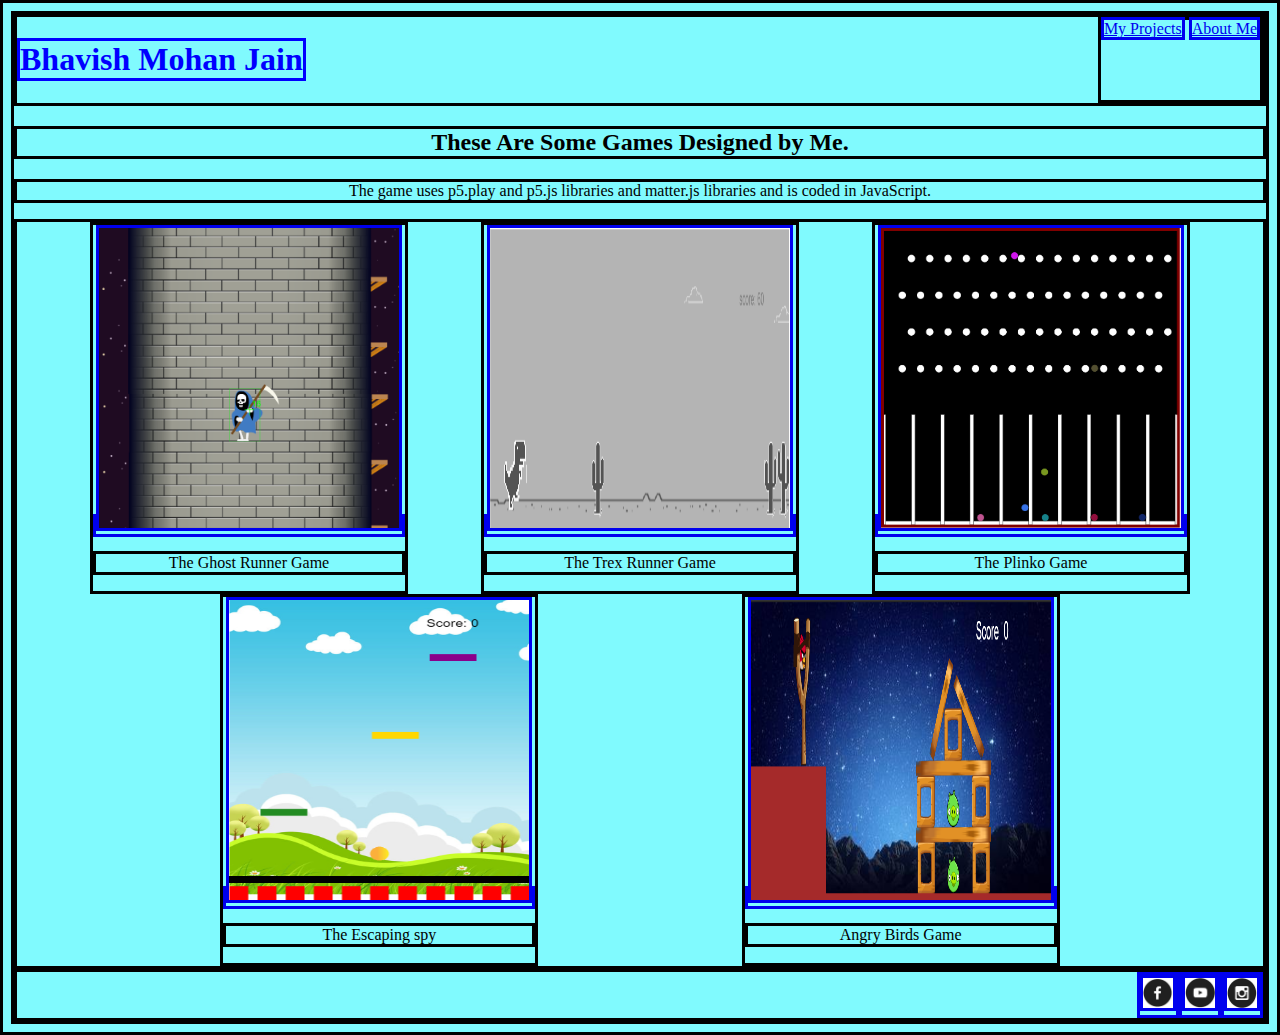
<file: index.html>
<!DOCTYPE HTML>
<html>
    <head>
        <title>Bhavish's Portfilio Page</title>
        <link rel="stylesheet" type="text/css" href="style.css" />
    </head>
    <body>
        <div class="header">
        <h1>Bhavish Mohan Jain</h1>
            <div class="menu">
                <a href="index.html">My Projects</a>
                <a href="AboutMe.html"> About Me </a>
            </div>
        </div>
        <h2>These Are Some Games Designed by Me.</h2>
        <p>The game uses p5.play and p5.js libraries and matter.js libraries and is coded in JavaScript.</p>
            <div class="grid">
                <div class="item">
                <a href="https://editor.p5js.org/bhavish_jain306/present/Fc8Q65_bQ">
                <img src="Untitled.png" width="300" height="300"/>
                </a>
            <p>The Ghost Runner Game</p>
            </div>
            <div class="item">
                <a href="https://editor.p5js.org/bhavish_jain306/present/HbrPBTHkq">
                <img src="TrexGame.png" width="300" height="300"/>
                </a>
                <p>The Trex Runner Game</p>
            </div>
            <div class="item">
                <a href="https://bhavish306.github.io/31-Plinko-Game-Final/">
                <img src="PlinkoGame.png" width="300" height="300"/>
                </a>
                <p>The Plinko Game</p>
            </div>
            <div class="item">
                <a href="https://bhavish306.github.io/Self-Design-Game-Final/">
                <img src="SelfDesignGame.png" width="300" height="300"/>
                </a>
                <p>The Escaping spy</p>
            </div>
            <div class="item">
                <a href="https://bhavish306.github.io/C-33-Debugging-Angry-Brids/">
                <img src="Angrybirds.png" width="300" height="300"/>
                </a>
                <p>Angry Birds Game</p>
            </div>
            </div>
        <div class="footer">
                <a href="#">
                <img src="fb.png" width="30" height="30"/>
                </a>
                <a href="#">
                <img src="youtube.png" width="30" height="30"/>
                </a>
                <a href="#">
                <img src="insta.png" width="30" height="30"/>
            </a>
        </div>
    </body>
</html>
</file>
<file: style.css>
h1{
    color: blue;
}

*   {
    border:solid;
}

.header {
    display: flex;
    justify-content: space-between;
}

.grid   {
    display:flex;
    flex-wrap: wrap;
    justify-content: space-evenly;
}

.footer {
    display:flex;
    justify-content:flex-end;
}

h2,p    {
    text-align:center;
}

body    {
    background-color: #80FAFE;
}
</file>
